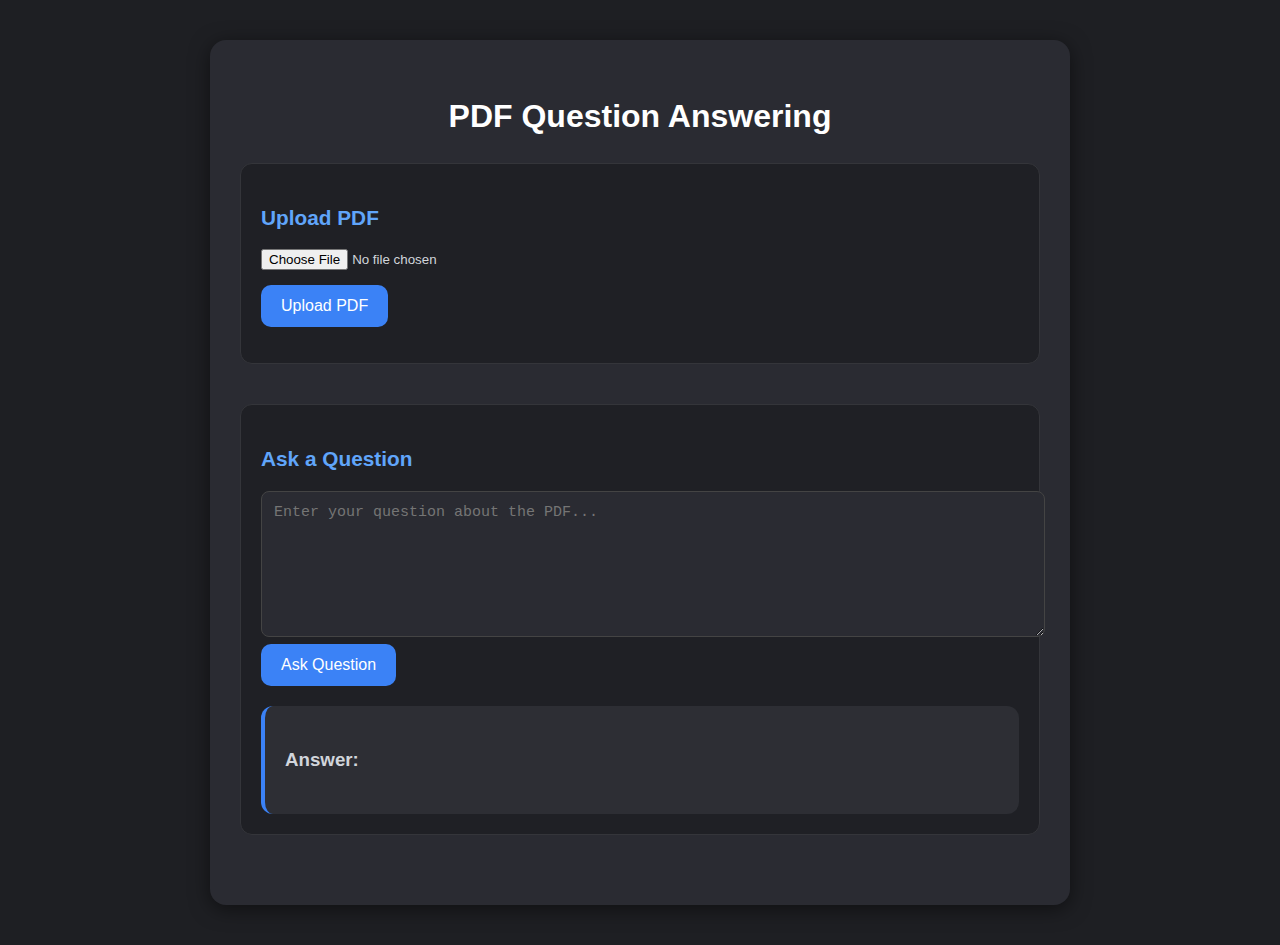
<file: frontend/index.html>
<!DOCTYPE html>
<html lang="en">
<head>
    <meta charset="UTF-8">
    <meta name="viewport" content="width=device-width, initial-scale=1.0">
    <title>PDF Question Answering</title>
    <link rel="stylesheet" href="style.css">
</head>
<body>
    <div class="container">
        <h1>PDF Question Answering</h1>
        
        <div class="upload-section">
            <h2>Upload PDF</h2>
            <input type="file" id="pdf-upload" accept=".pdf">
            <button id="upload-btn">Upload PDF</button>
            <p id="upload-status"></p>
        </div>
        
        <div class="qa-section">
            <h2>Ask a Question</h2>
            <textarea id="question-input" placeholder="Enter your question about the PDF..."></textarea>
            <button id="ask-btn">Ask Question</button>
            <div id="answer-container">
                <h3>Answer:</h3>
                <p id="answer-text"></p>
            </div>
        </div>
    </div>

    <script src="script.js"></script>
</body>
</html>
</file>
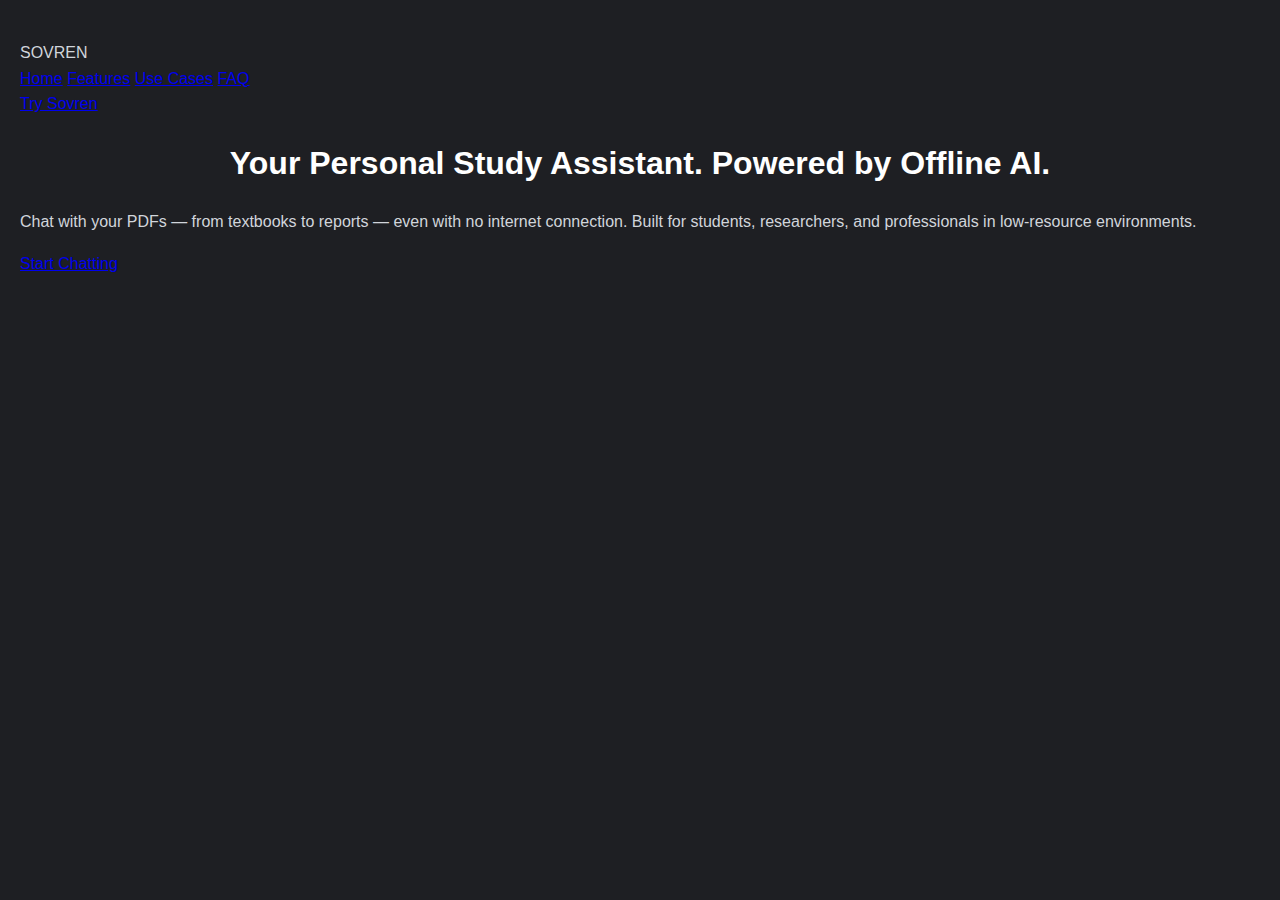
<file: frontend/landing.html>
<!DOCTYPE html>
<html lang="en">
<head>
  <meta charset="UTF-8" />
  <meta name="viewport" content="width=device-width, initial-scale=1.0"/>
  <title>Sovren AI – Offline PDF Chat</title>
  <link rel="stylesheet" href="style.css" />
</head>
<body class="landing-body">
<header class="nav">
  <div class="logo">SOVREN</div>
  <nav class="nav-links">
    <a href="landing.html">Home</a>
    <a href="features.html">Features</a>
    <a href="use-cases.html">Use Cases</a>
    <a href="faq.html">FAQ</a>
  </nav>
</header>

    <a href="frontend/index.html" class="cta-button">Try Sovren</a>
  </header>

  <section class="hero">
    <div class="hero-content">
      <h1>Your Personal Study Assistant. <span class="glow">Powered by Offline AI.</span></h1>
      <p>Chat with your PDFs — from textbooks to reports — even with no internet connection. Built for students, researchers, and professionals in low-resource environments.</p>
      <a href="index.html" class="hero-btn">Start Chatting</a>
    </div>
  </section>
</body>
</html>
</file>
<file: frontend/style.css>
/* Base styles */
body {
  font-family: "Segoe UI", Tahoma, Geneva, Verdana, sans-serif;
  line-height: 1.6;
  margin: 0;
  padding: 40px 20px;
  background-color: #1e1f23;
  color: #d1d5db;
}

/* Container styling */
.container {
  max-width: 800px;
  margin: 0 auto;
  background: #2a2b32;
  padding: 30px;
  border-radius: 16px;
  box-shadow: 0 4px 20px rgba(0, 0, 0, 0.5);
}

/* Headers */
h1 {
  text-align: center;
  color: #ffffff;
  font-size: 2rem;
  margin-bottom: 20px;
}

h2 {
  color: #60a5fa;
  font-size: 1.3rem;
  margin-bottom: 15px;
}

/* Sections */
.upload-section,
.qa-section {
  margin-bottom: 40px;
  padding: 20px;
  background-color: #1f2025;
  border: 1px solid #34353a;
  border-radius: 12px;
}

/* File input */
input[type="file"] {
  display: block;
  margin-bottom: 15px;
  color: #d1d5db;
}

/* Buttons */
button {
  background-color: #3b82f6;
  color: white;
  border: none;
  padding: 12px 20px;
  border-radius: 10px;
  cursor: pointer;
  font-size: 16px;
  transition: background-color 0.2s ease;
}

button:hover {
  background-color: #2563eb;
}

/* Textarea */
textarea {
  width: 100%;
  height: 120px;
  padding: 12px;
  background-color: #2a2b32;
  color: #f3f4f6;
  border: 1px solid #444;
  border-radius: 8px;
  resize: vertical;
  font-size: 15px;
}

/* Answer box */
#answer-container {
  margin-top: 20px;
  padding: 20px;
  background-color: #2d2e34;
  border-radius: 12px;
  border-left: 4px solid #3b82f6;
}

#answer-text {
  margin: 0;
  font-size: 15px;
  color: #e5e7eb;
}

/* Upload status */
#upload-status {
  margin-top: 10px;
  font-style: italic;
  color: #9ca3af;
}
</file>
